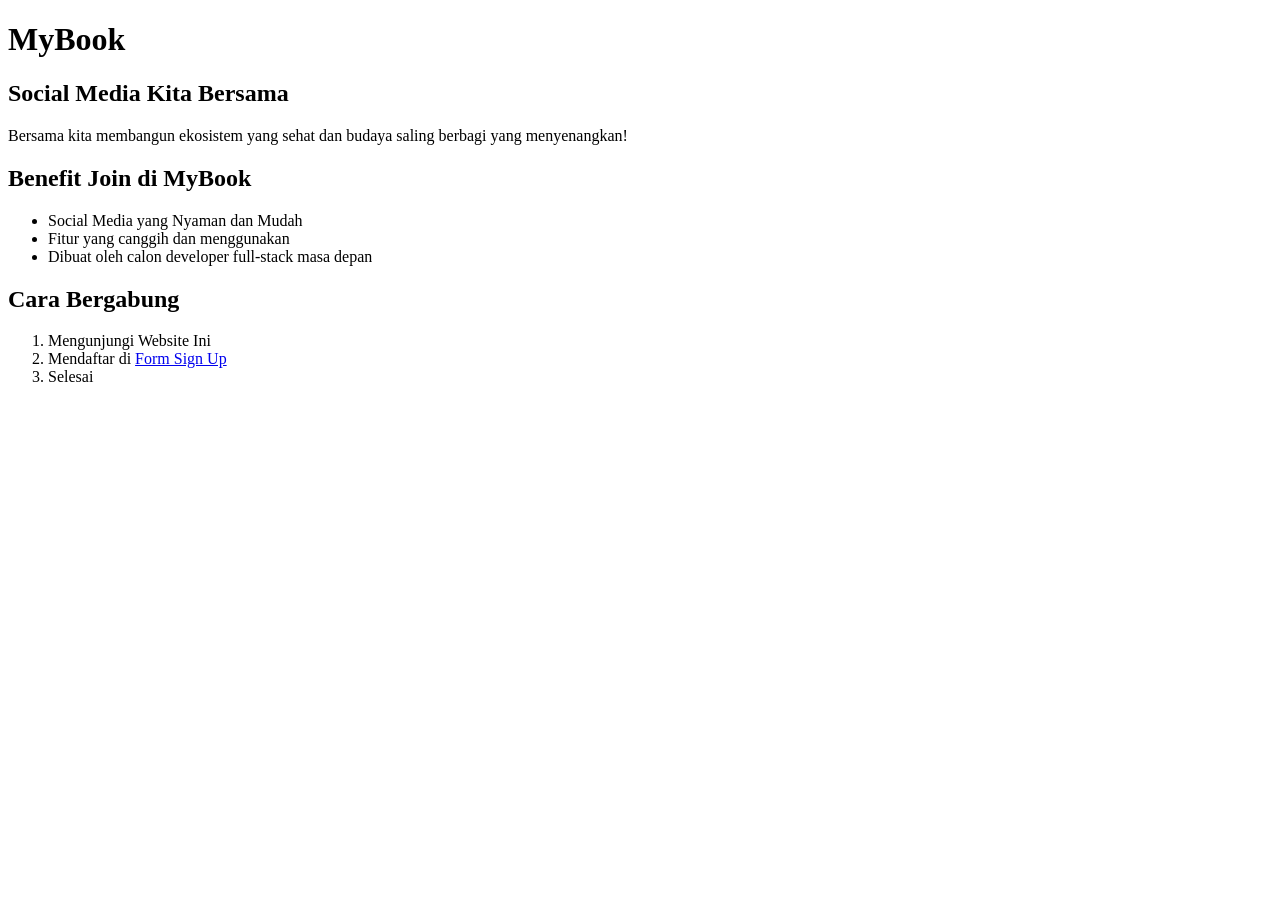
<file: phase_0/week_01/HTML/index.html>
<!DOCTYPE html>
<html>
<head>
  <title>Index Page</title>
</head>
<body>
    <h1>MyBook</h1>
    <h2>Social Media Kita Bersama</h2>
    <p>Bersama kita membangun ekosistem yang sehat dan budaya saling berbagi yang menyenangkan!</p>
    <h2>Benefit Join di MyBook</h2>
    <ul>
        <li>Social Media yang Nyaman dan Mudah</li>
        <li>Fitur yang canggih dan menggunakan</li>
        <li>Dibuat oleh calon developer full-stack masa depan</li>
    </ul>    
    <h2>Cara Bergabung</h2>
    <ol>
        <li>Mengunjungi Website Ini</li>
        <li>Mendaftar di <a href="./sign_up.html">Form Sign Up</a></li>
        <li>Selesai</li>
    </ol>
</body>
</html>
</file>
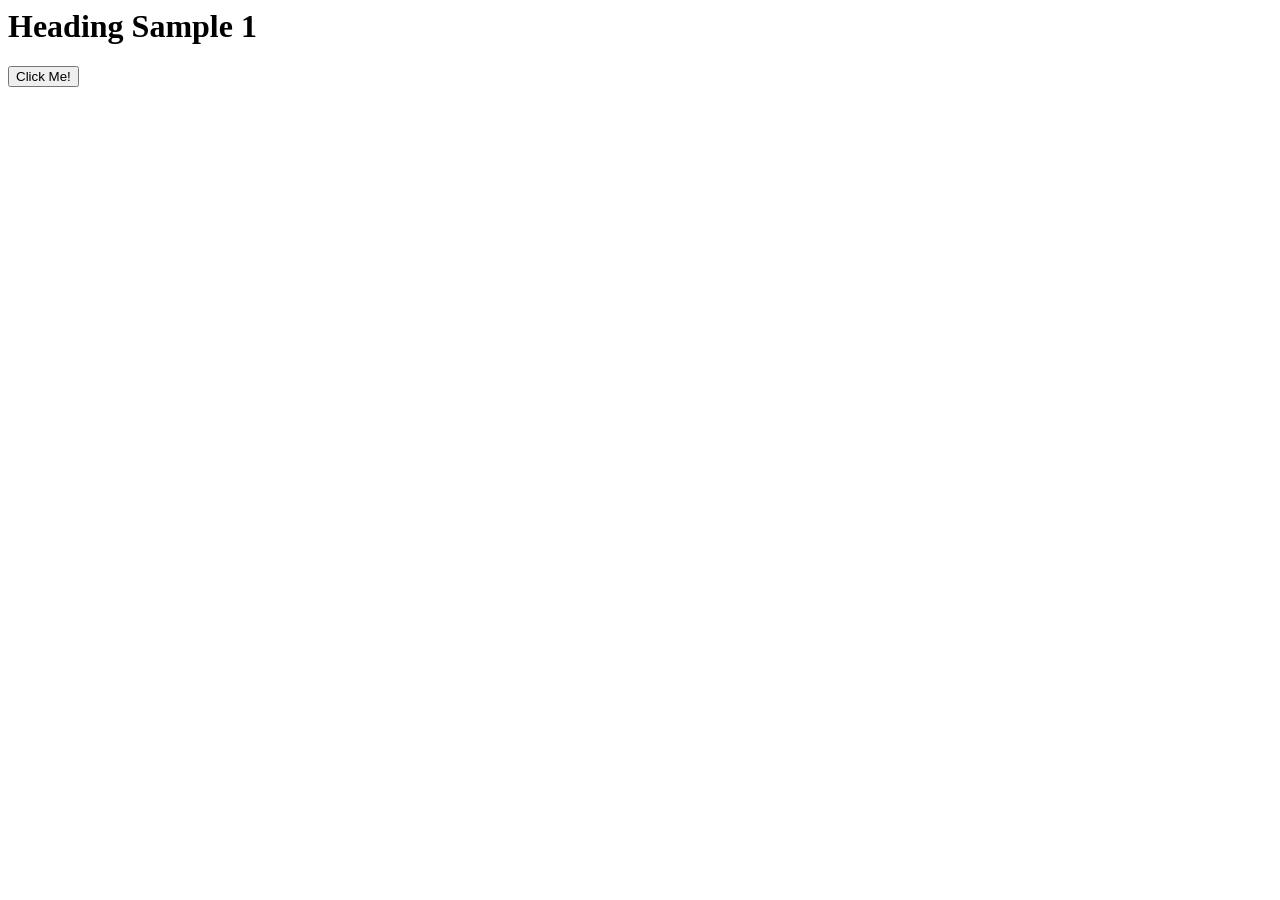
<file: phase_0/DOM/js-dom-creation.html>
<html>
  <head>
    <title>Super Simple Web Page - Fresh From the JS</title>
  </head>
  <body>
    <!-- it's empty, just contain a js file -->
    <script src="js-dom-creation-script.js"></script>
  </body>
</html>
</file>
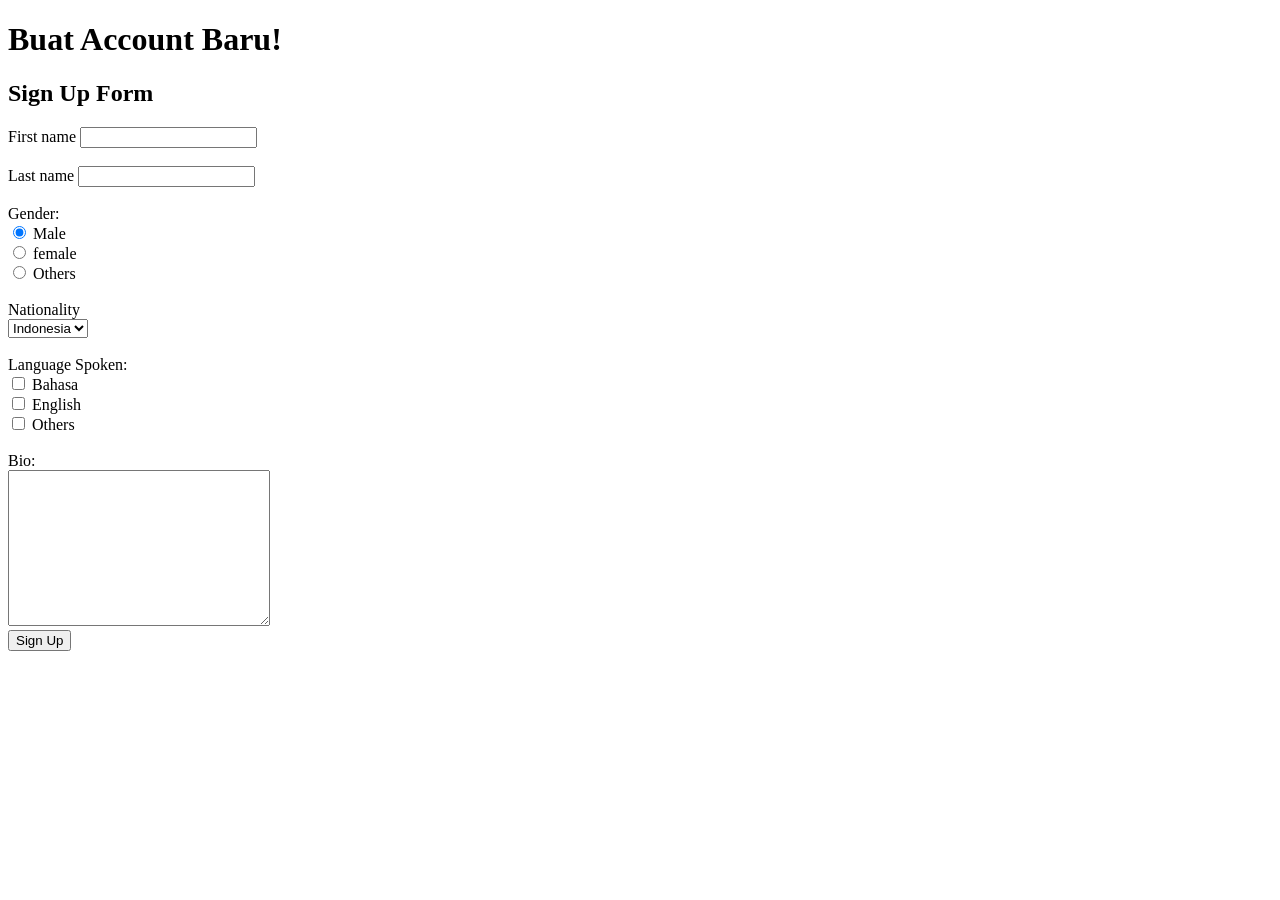
<file: phase_0/week_01/HTML/sign_up.html>
<!DOCTYPE html>
<html>
<head>
    <title>Sign Up Form</title>
</head>
<body>
    <h1>Buat Account Baru!</h1>
    <h2>Sign Up Form</h2>
    <label for="firstname">First name</label>
    <input type="text" name="firstname" id="firstname" required>
    <br>
    <br>
    <label for="lastname">Last name</label>
    <input type="text" name="lastname" id="lastname" required>
    <br>
    <br>
    
    <span>Gender:</span>
    <br>
    <input type="radio" name="gender" id="male" value="male"  checked>
    <label for="male">Male</label>
    <br>
    <input type="radio" name="gender" id="female" value="female">
    <label for="female">female</label>
    <br>
    <input type="radio" name="gender" id="others" value="others">
    <label for="others">Others</label>
    <br>
    <br>
    <label for="natioanlity">Nationality</label>
    <br>
    <select name="natioanlity" id="natioanlity">
        <option value="indonesia">Indonesia</option>
        <option value="malaysia">Malaysia</option>
        <option value="arab">Arab</option>
    </select>
    <br>
    <br>
    <span>Language Spoken:</span>
    <br>
    <input type="checkbox" name="language" id="bahasa" value="bahasa">
    <label for="bahasa">Bahasa</label>
    <br>
    <input type="checkbox" name="language" id="english" value="english">
    <label for="english">English</label>
    <br>
    <input type="checkbox" name="language" id="others" value="others">
    <label for="others">Others</label>
    <br>
    <br>
    <label for="bio">Bio:</label>
    <br>
    <textarea name="bio" id="bio" cols="30" rows="10"></textarea>
    <br>
    <button onclick="window.location.href='./welcome.html';">Sign Up</button>
    <!-- <a href="./welcome.html">Sign Up</a> -->
  


    
</body>
</html>
</file>
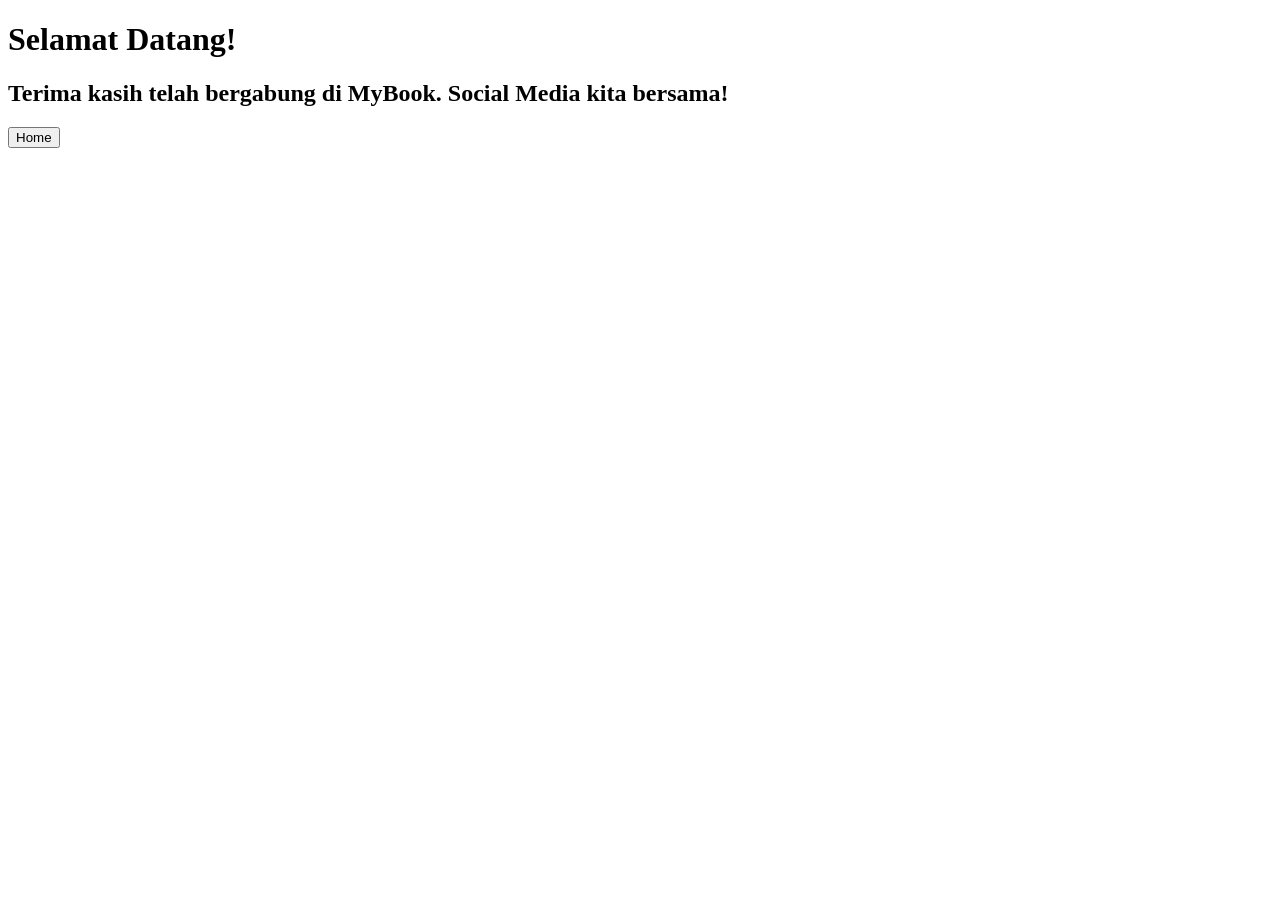
<file: phase_0/week_01/HTML/welcome.html>
<!DOCTYPE html>
<html>
<head>
    <title>Welcome Page</title>
</head>
<body>
    <h1>Selamat Datang!</h1>
    <h2>Terima kasih telah bergabung di MyBook. Social Media kita bersama!</h2>

    <button onclick="window.location.href='./index.html';">Home</button>
</body>
</html>
</file>
